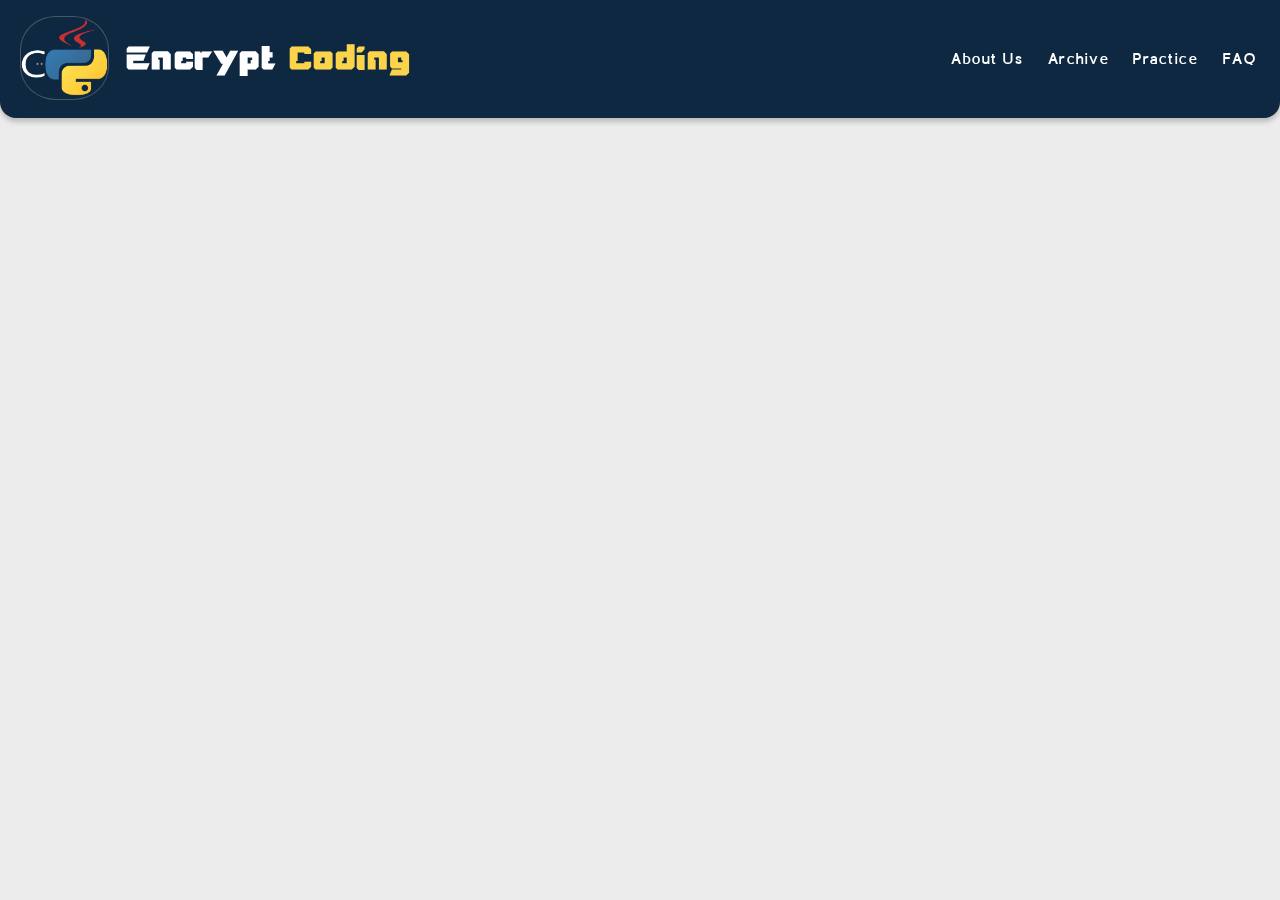
<file: about.html>
<!DOCTYPE html>
<html lang="en">
    <head>
        <title>Encrypt Coding - About Us</title>
        <link rel="stylesheet" href="./CSS/styles.css">
        <link rel="icon" type="image/x-icon" href="./Images/EncryptFavicon.ico">
    </head>

    <body>
        <header>
            <a id="encrypt" href="index.html">
                <div id="logo">
                    <img src="./Images/EncryptLogo.png" height="70">
                </div>
                <h2>Encrypt 
                    <span style="color: var(--Accent)">Coding</span>
                </h2>
            </a>
            <ul class="nav">
                <li><a href="#">About Us</a></li>
                <li><a href="archive.html">Archive</a></li>
                <li><a href="practice.html">Practice</a></li>
                <li><a href="faq.html">FAQ</a></li>
            </ul>
        </header>

        <section>

        </section>
    </body>
</html>
</file>
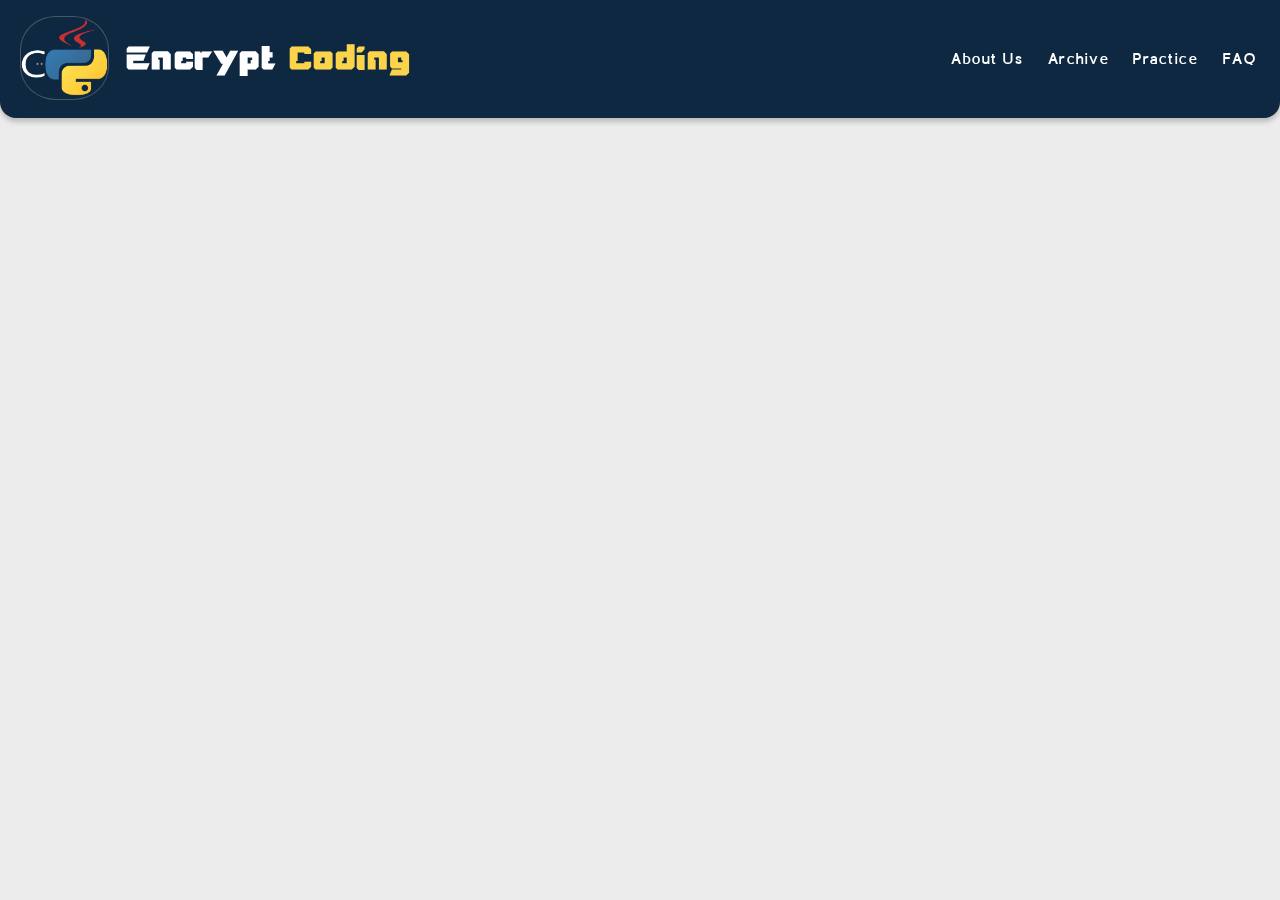
<file: archive.html>
<!DOCTYPE html>
<html lang="en">
    <head>
        <title>Encrypt Coding - Archive</title>
        <link rel="stylesheet" href="./CSS/styles.css">
        <link rel="icon" type="image/x-icon" href="./Images/EncryptFavicon.ico">
    </head>

    <body>
        <header>
            <a id="encrypt" href="index.html">
                <div id="logo">
                    <img src="./Images/EncryptLogo.png" height="70">
                </div>
                <h2>Encrypt 
                    <span style="color: var(--Accent)">Coding</span>
                </h2>
            </a>
            <ul class="nav">
                <li><a href="about.html">About Us</a></li>
                <li><a href="#">Archive</a></li>
                <li><a href="practice.html">Practice</a></li>
                <li><a href="faq.html">FAQ</a></li>
            </ul>
        </header>

        <section>
            
        </section>
    </body>
</html>
</file>
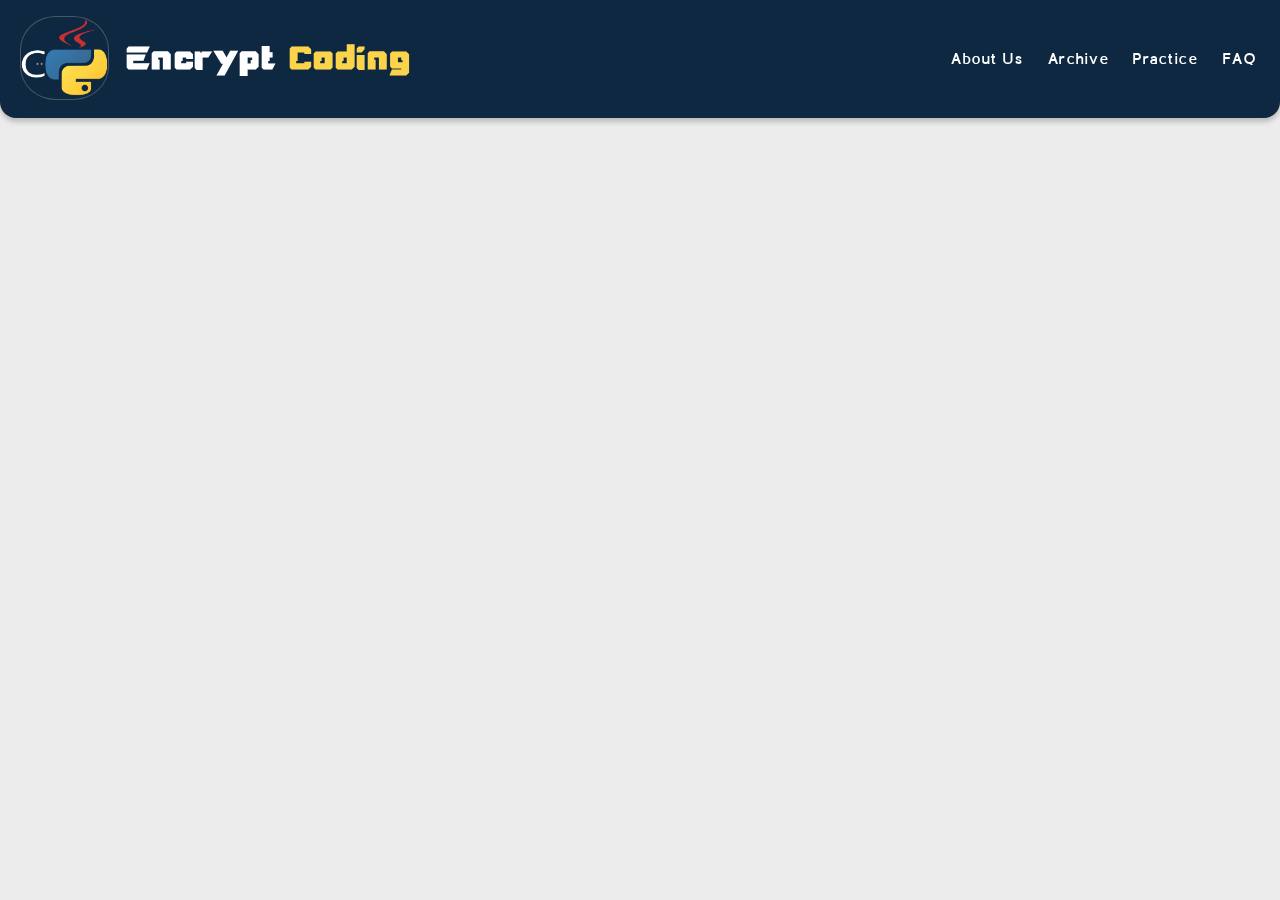
<file: practice.html>
<!DOCTYPE html>
<html lang="en">
    <head>
        <title>Encrypt Coding - Practice</title>
        <link rel="stylesheet" href="./CSS/styles.css">
        <link rel="icon" type="image/x-icon" href="./Images/EncryptFavicon.ico">
    </head>

    <body>
        <header>
            <a id="encrypt" href="index.html">
                <div id="logo">
                    <img src="./Images/EncryptLogo.png" height="70">
                </div>
                <h2>Encrypt 
                    <span style="color: var(--Accent)">Coding</span>
                </h2>
            </a>
            <ul class="nav">
                <li><a href="about.html">About Us</a></li>
                <li><a href="archive.html">Archive</a></li>
                <li><a href="#">Practice</a></li>
                <li><a href="faq.html">FAQ</a></li>
            </ul>
        </header>

        <section>
            
        </section>
    </body>
</html>
</file>
<file: CSS/styles.css>
* {
	margin: 0;
	padding: 0;
	box-sizing: border-box;
	font-family: "BerlinBold";
}

@font-face {
	font-family: "Mechanismo";
	src: url("./MechanismoRegular-p7ywa.otf") format("opentype");
}

@font-face {
	font-family: "BerlinBold";
	src: url("./BerlinBold.ttf") format("truetype");
}

@font-face {
	font-family: "BerlinRegular";
	src: url("./BerlinRegular.ttf") format("truetype");
}

:root {
	--Base: #0f2842;
	--White: #ffffff;
	--OffWhite: #ececec;
	--Accent: #fcd44c;
}

ul {
	list-style-type: none;
}

a {
	text-decoration: none;
	color: var(--White);
}

body {
	background-color: var(--OffWhite);
	display: flex;
	flex-direction: column;
	color: var(--White);
	letter-spacing: 1.5px;
	min-height: 100vh;
	font-size: 1em;
}

.title-heading {
	color: black;
	font-weight: 500;
	font-size: 40px;
	display: flex;
	align-items: center;
	justify-content: center;
}

#divider {
	margin: auto;
	margin-top: 20px;
	margin-bottom: 20px;
	width: 65%;
	height: 1px;
	border-radius: 10px;
	background-color: var(--Base);
	display: block;

	border-color: var(--Base);
	border-width: 1px;
	border-style: solid;
}

/*Header Start*/
#encrypt {
	display: flex;
	align-items: center;
	gap: 2ex;
}

#headerSeparator {
	margin-top: 6em;
}

header {
	font-size: 0.5em;
	padding: 2em;
	padding-bottom: 2.2em;
	background-color: var(--Base);
	align-items: center;
	display: flex;
	border-radius: 0 0 2em 2em;
	position: fixed;
	width: 100vw;
	gap: 3ex;
	box-shadow: 0 0.5em 0.7em 0 rgba(0, 0, 0, 0.2);
}

#logo {
	border-radius: 40%;
	border-style: solid;
	border-width: 0.1em;
	border-color: rgba(132, 132, 132, 0.498);
	margin-left: 0.5em;
	margin-right: 2ex;
}

#logo img {
	height: 10em;
}

header a h2 {
	font-family: "Mechanismo";
	font-size: 4em;
}

header ul.nav {
	margin-left: auto;
	margin-right: 0.5em;
	align-content: center;
	width: fit-content;
	display: flex;
	gap: 3ex;
	font-size: 2em;
}

header ul.nav li {
	width: max-content;
}

header ul.nav a {
	transition: 0.5s;
	width: max-content;
}

header ul.nav a:hover {
	color: var(--Accent);
	transition: 0.5s;
}

span {
	font-family: "Mechanismo";
}

/*Header End*/

/*Footer Start*/

footer {
	background-color: var(--Base);
	padding: 3em;
	text-align: center;
	margin-top: auto;
}

footer ul.socialMedia {
	display: flex;
	justify-content: space-evenly;
	padding: 1em 0;
	margin-bottom: 0.5em;
}

footer ul.socialMedia li {
	background-color: var(--sBg);
	padding: 0.65em;
	border-radius: 0.85em;
	font-size: 1.5em;
	transition: transform 0.2s;
}

footer ul.socialMedia li:hover {
	transform: scale(110%);
	transition: transform 0.2s;
}

footer ul.socialMedia i {
	color: var(--sFg);
	font-weight: bold;
}

footer a.backUp {
	background-color: var(--Accent);
	color: var(--Base);
	padding: 0.5em 4ex;
	border-radius: 0.2em;
	font-size: 1.2em;
	transition: letter-spacing 0.2s;
}

footer a.backUp:hover {
	letter-spacing: 3.2px;
}

/*Footer End*/

/*Media Queries*/
@media only screen and (max-width:750px) {
	header {
		font-size: 0.3em;
	}
	#headerSeparator {
		font-size: 0.4em;
	}
}

@media only screen and (max-width:500px) {
	header {
		font-size: 0.4em;
	}
	body {
		font-size: 0.5em;
	}
	#headerSeparator {
		font-size: 1em;
	}
}

@media only screen and (max-width:350px) {
	body {
		font-size: 0.4em;
	}
}
</file>
